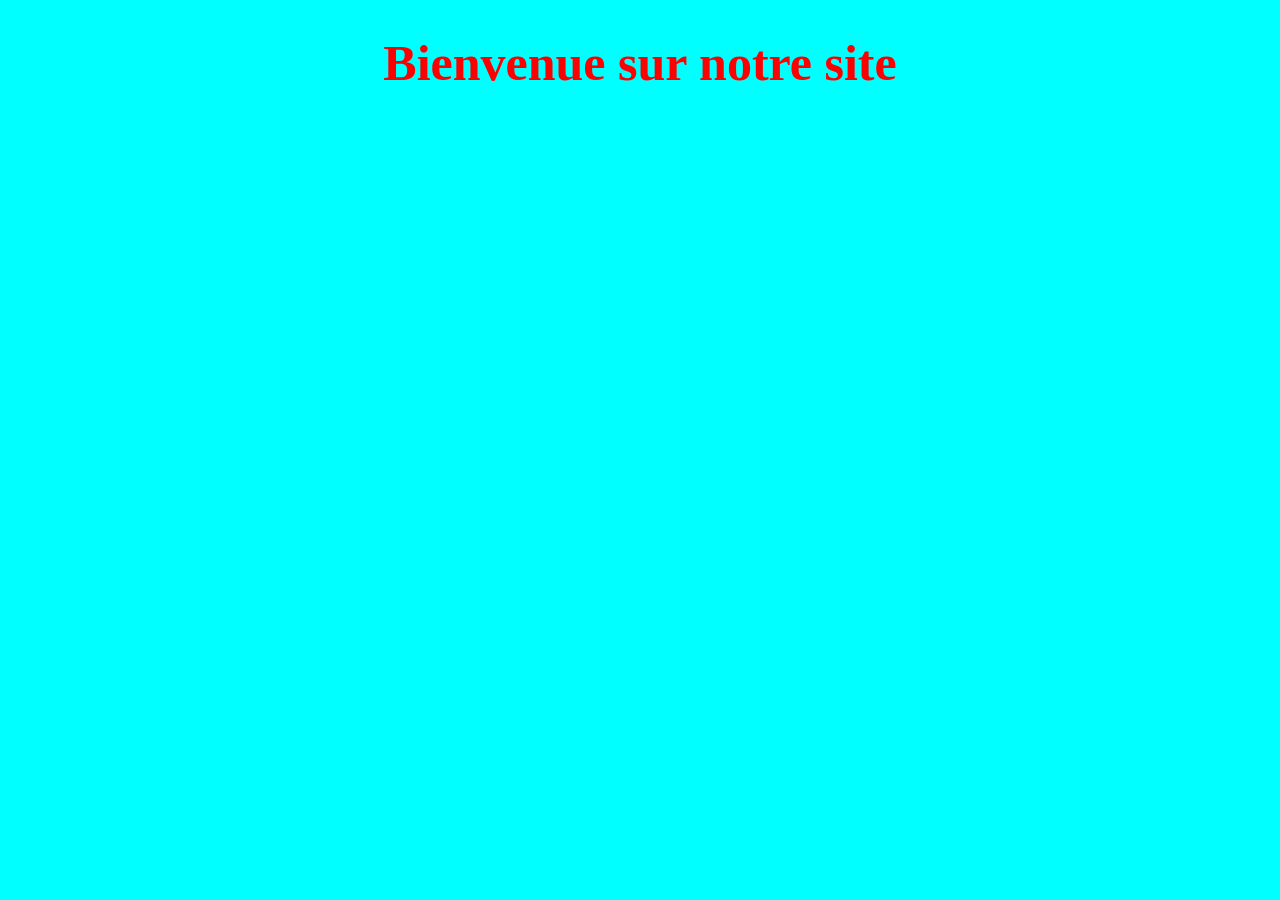
<file: index.html>
<!DOCTYPE html>
<html lang="fr">
<head>
    <meta charset="UTF-8">
    <meta name="viewport" content="width=device-width, initial-scale=1.0">
    <link rel="stylesheet" href="style.css">
    <title>Page d'accueil</title>
</head>
<body>
    <h1>Bienvenue sur notre site</h1>
</body>
</html>
</file>
<file: style.css>
body{
    background-color: cyan;
}

h1{
    color: red;
    text-align: center;
    font-size: 50px;
}
</file>
